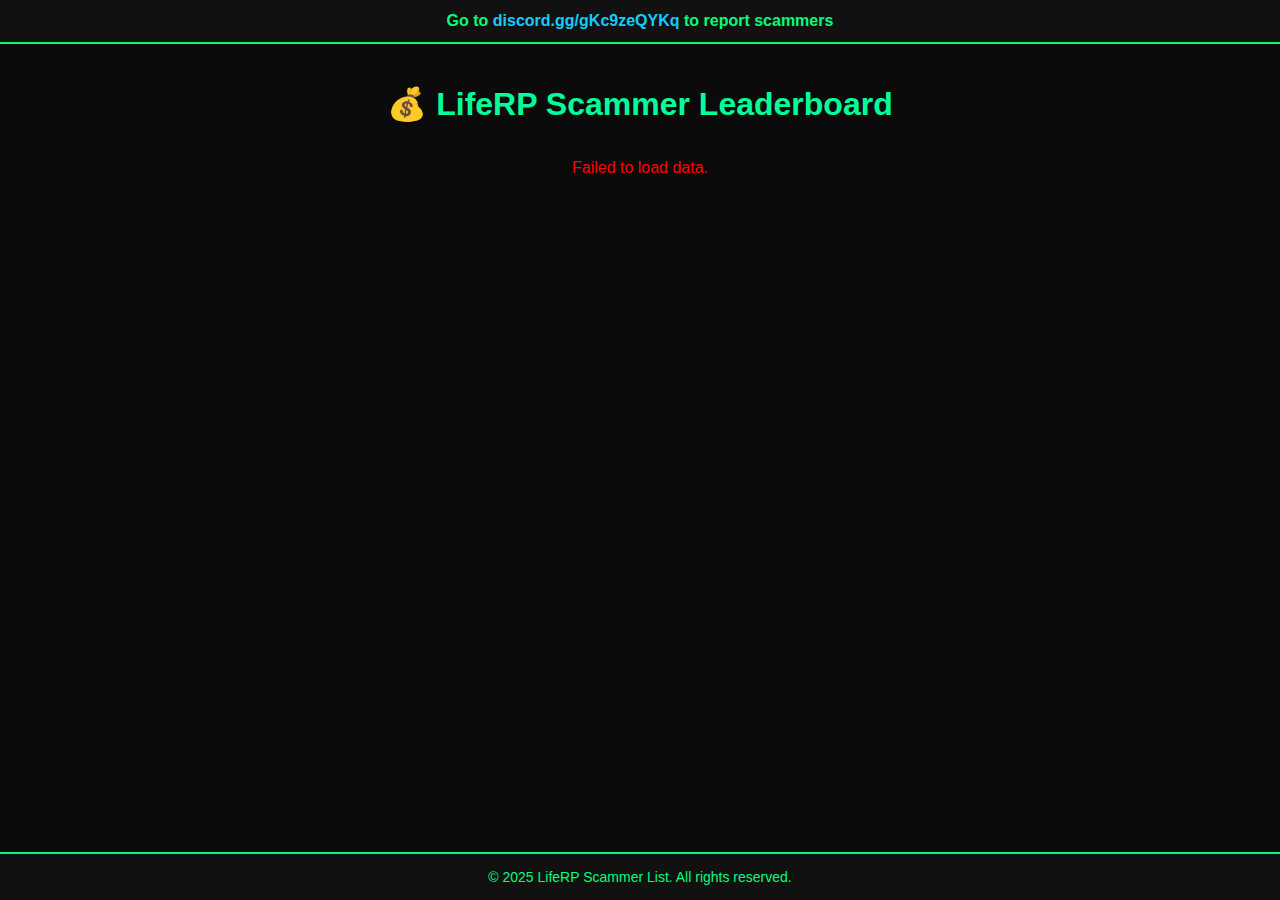
<file: robbery/index.html>
<!DOCTYPE html>
<html lang="en">
<head>
  <meta charset="UTF-8">
  <meta name="viewport" content="width=device-width, initial-scale=1.0">
  <title>LifeRP Scammer Leaderboard</title>
  <link rel="stylesheet" href="style.css">
</head>
<body>
  <!-- Top Bar -->
  <div class="top-bar">
    Go to <a href="https://discord.gg/gKc9zeQYKq" target="_blank">discord.gg/gKc9zeQYKq</a> to report scammers
  </div>

  <!-- Main content -->
  <div class="container">
    <h1>💰 LifeRP Scammer Leaderboard</h1>
    <div id="leaderboard" class="leaderboard"></div>
  </div>

  <!-- Footer -->
  <footer>
    © 2025 LifeRP Scammer List. All rights reserved.
  </footer>

  <script src="script.js"></script>
</body>
</html>
</file>
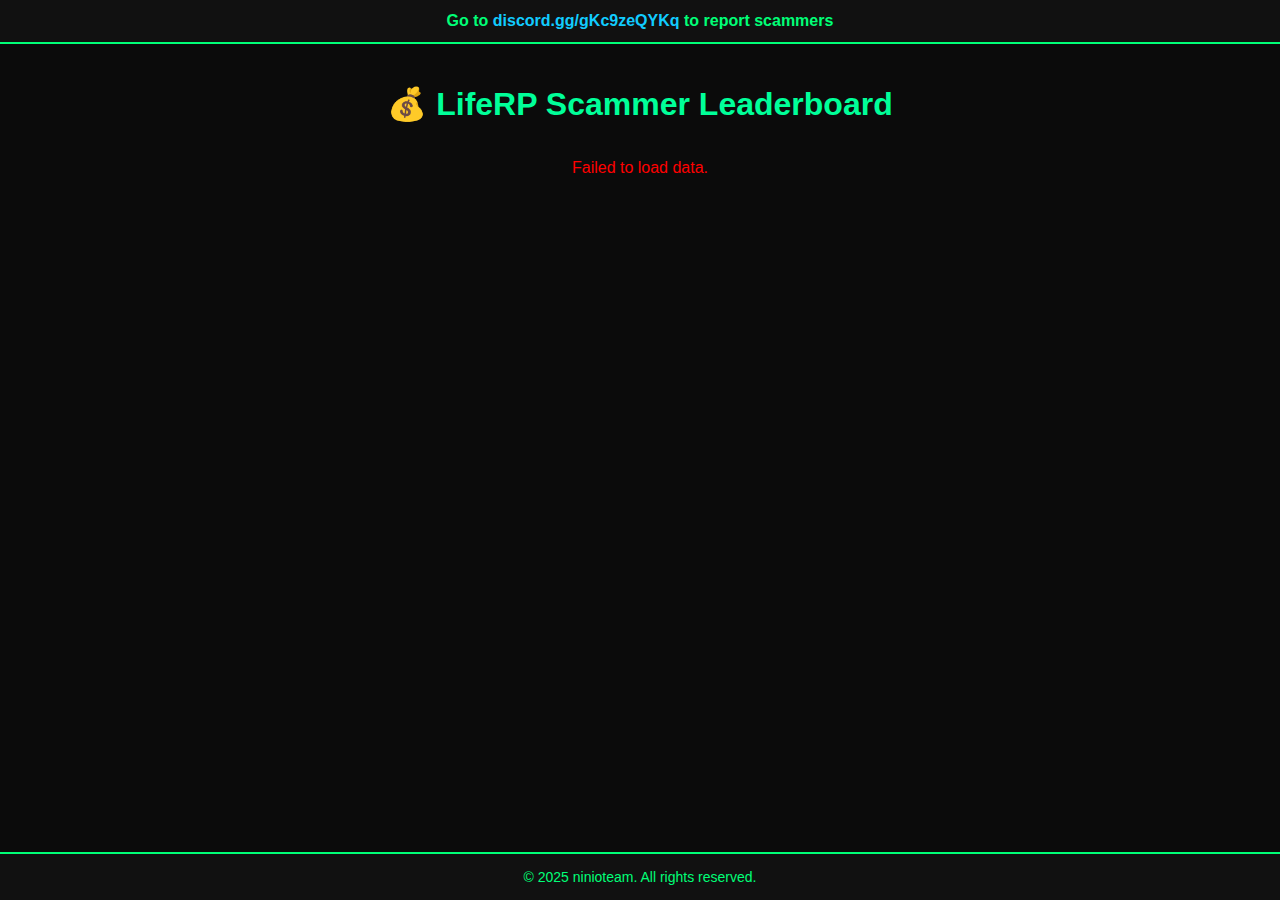
<file: scammer/index.html>
<!DOCTYPE html>
<html lang="en">
<head>
  <meta charset="UTF-8">
  <meta name="viewport" content="width=device-width, initial-scale=1.0">
  <title>LifeRP Scammer Leaderboard</title>
  <link rel="stylesheet" href="style.css">
</head>
<body>
  <!-- Top Bar -->
  <div class="top-bar">
    Go to <a href="https://discord.gg/gKc9zeQYKq" target="_blank">discord.gg/gKc9zeQYKq</a> to report scammers
  </div>

  <!-- Main content -->
  <div class="container">
    <h1>💰 LifeRP Scammer Leaderboard</h1>
    <div id="leaderboard" class="leaderboard"></div>
  </div>

  <!-- Footer -->
  <footer>
    © 2025 ninioteam. All rights reserved.
  </footer>

  <script src="script.js"></script>
</body>
</html>
</file>
<file: robbery/style.css>
/* =========================
   General Page Styling
========================= */
body {
  margin: 0;
  padding: 0;
  font-family: "Segoe UI", sans-serif;
  background-color: #0b0b0b;
  color: #00ff77;
  display: flex;
  flex-direction: column;
  min-height: 100vh; /* ensures footer stays at bottom */
}

/* =========================
   Top Bar
========================= */
.top-bar {
  width: 100%;
  background-color: #111;
  color: #00ff77;
  text-align: center;
  padding: 12px 0;
  font-weight: bold;
  border-bottom: 2px solid #00ff77;
}

.top-bar a {
  color: #11ccff;
  text-decoration: none;
  font-weight: bold;
}

.top-bar a:hover {
  color: #00ff99;
  text-decoration: underline;
}

/* =========================
   Main Content
========================= */
.container {
  width: 100%;
  max-width: 700px;
  margin: 20px auto;
  padding: 0 20px;
  flex-grow: 1; /* fills space between top bar and footer */
  text-align: center;
}

h1 {
  color: #00ff99;
  margin-bottom: 20px;
  font-size: 32px;
}

/* =========================
   Leaderboard Boxes
========================= */
.leaderboard {
  display: flex;
  flex-direction: column;
  gap: 15px;
}

.entry-box {
  background-color: #151515;
  border: 2px solid #00ff77;
  border-radius: 12px;
  padding: 15px 20px;
  font-size: 20px;
  font-weight: bold;
  display: flex;
  justify-content: space-between;
  align-items: center;
  position: relative;
  transition: transform 0.2s, background-color 0.3s;
  cursor: pointer;
}

.entry-box:hover {
  background-color: #1e1e1e;
  transform: scale(1.02);
}

/* Tooltip Styling */
.entry-box .tooltiptext {
  visibility: hidden;
  width: 220px;
  background-color: #111;
  color: #00ff99;
  text-align: center;
  border-radius: 6px;
  padding: 6px;
  position: absolute;
  top: -40px;
  left: 50%;
  transform: translateX(-50%);
  opacity: 0;
  transition: opacity 0.3s;
  box-shadow: 0 0 8px #00ff77;
  pointer-events: none;
  font-size: 14px;
}

.entry-box:hover .tooltiptext {
  visibility: visible;
  opacity: 1;
}

/* Spot / Username / Worth Colors */
.spot {
  color: #11ff00;
  margin-right: 10px;
}

.username {
  flex-grow: 1;
  text-align: left;
  color: #00ccff;
}

.worth {
  color: #ffcc00;
}

/* =========================
   Footer
========================= */
footer {
  width: 100%;
  text-align: center;
  padding: 15px 0;
  border-top: 2px solid #00ff77;
  color: #00ff77;
  font-size: 14px;
  background-color: #111;
}

/* =========================
   Responsive Styling
========================= */
@media (max-width: 500px) {
   h1 {
     color: #00ff99;
     margin-bottom: 20px;
     font-size: 24px;
   }
   
  .entry-box {
    flex-direction: column;
    align-items: flex-start;
    font-size: 16px;
    padding: 12px 15px;
  }

  .tooltiptext {
    width: 160px;
    font-size: 12px;
    top: -35px;
  }
}
</file>
<file: scammer/style.css>
/* =========================
   General Page Styling
========================= */
body {
  margin: 0;
  padding: 0;
  font-family: "Segoe UI", sans-serif;
  background-color: #0b0b0b;
  color: #00ff77;
  display: flex;
  flex-direction: column;
  min-height: 100vh; /* ensures footer stays at bottom */
}

/* =========================
   Top Bar
========================= */
.top-bar {
  width: 100%;
  background-color: #111;
  color: #00ff77;
  text-align: center;
  padding: 12px 0;
  font-weight: bold;
  border-bottom: 2px solid #00ff77;
}

.top-bar a {
  color: #11ccff;
  text-decoration: none;
  font-weight: bold;
}

.top-bar a:hover {
  color: #00ff99;
  text-decoration: underline;
}

/* =========================
   Main Content
========================= */
.container {
  width: 100%;
  max-width: 700px;
  margin: 20px auto;
  padding: 0 20px;
  flex-grow: 1; /* fills space between top bar and footer */
  text-align: center;
}

h1 {
  color: #00ff99;
  margin-bottom: 20px;
  font-size: 32px;
}

/* =========================
   Leaderboard Boxes
========================= */
.leaderboard {
  display: flex;
  flex-direction: column;
  gap: 15px;
}

.entry-box {
  background-color: #151515;
  border: 2px solid #00ff77;
  border-radius: 12px;
  padding: 15px 20px;
  font-size: 20px;
  font-weight: bold;
  display: flex;
  justify-content: space-between;
  align-items: center;
  position: relative;
  transition: transform 0.2s, background-color 0.3s;
  cursor: pointer;
}

.entry-box:hover {
  background-color: #1e1e1e;
  transform: scale(1.02);
}

/* Tooltip Styling */
.entry-box .tooltiptext {
  visibility: hidden;
  width: 220px;
  background-color: #111;
  color: #00ff99;
  text-align: center;
  border-radius: 6px;
  padding: 6px;
  position: absolute;
  top: -40px;
  left: 50%;
  transform: translateX(-50%);
  opacity: 0;
  transition: opacity 0.3s;
  box-shadow: 0 0 8px #00ff77;
  pointer-events: none;
  font-size: 14px;
}

.entry-box:hover .tooltiptext {
  visibility: visible;
  opacity: 1;
}

/* Spot / Username / Worth Colors */
.spot {
  color: #11ff00;
  margin-right: 10px;
}

.username {
  flex-grow: 1;
  text-align: left;
  color: #00ccff;
}

.worth {
  color: #ffcc00;
}

/* =========================
   Footer
========================= */
footer {
  width: 100%;
  text-align: center;
  padding: 15px 0;
  border-top: 2px solid #00ff77;
  color: #00ff77;
  font-size: 14px;
  background-color: #111;
}

/* =========================
   Responsive Styling
========================= */
@media (max-width: 500px) {
   h1 {
     color: #00ff99;
     margin-bottom: 20px;
     font-size: 24px;
   }
   
  .entry-box {
    flex-direction: column;
    align-items: flex-start;
    font-size: 16px;
    padding: 12px 15px;
  }

  .tooltiptext {
    width: 160px;
    font-size: 12px;
    top: -35px;
  }
}
</file>
